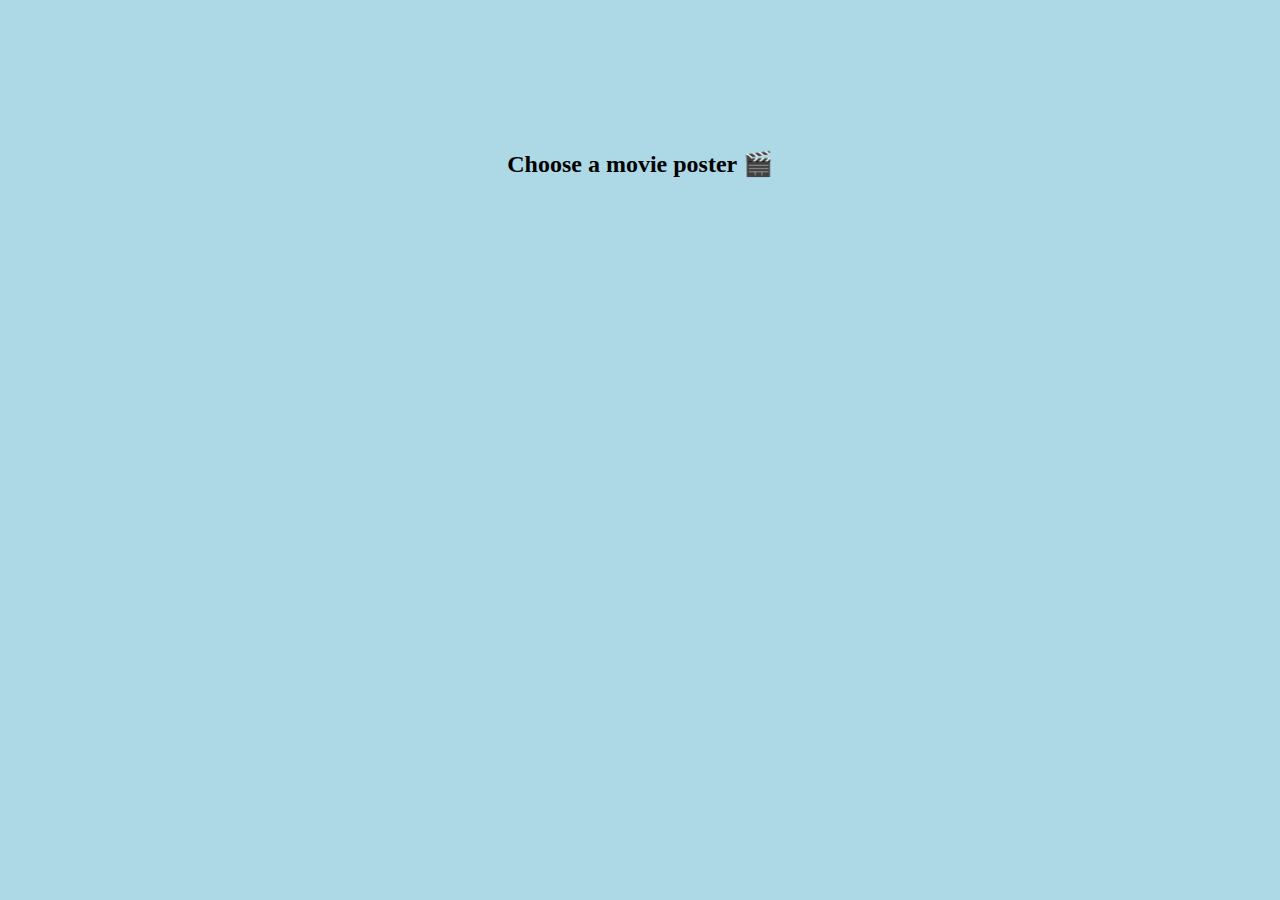
<file: movie-poster/index.html>
<!DOCTYPE html>
<html lang="en">
<head>
  <meta charset="UTF-8">
  <meta http-equiv="X-UA-Compatible" content="IE=edge">
  <meta name="viewport" content="width=device-width, initial-scale=1.0">
  <title>Movie Poster Game</title>
  <link rel="stylesheet" href="style.css">
</head>
<body>
  <h2>Choose a movie poster 🎬</h2>
  <div class="wrapper"></div>
  
  <script src="app.js"></script>
</body>
</html>
</file>
<file: movie-poster/style.css>
* {
  margin: 0;
  padding: 0;
}

body {
  padding-top: 150px;
  text-align: center;
  background-color: lightblue;
}

.wrapper {
  width: 60%;
  margin: 30px auto;
  border-radius: 20px;
  background-color: white;
}

.card {
  display: inline-block;
  width: 150px;
  height: 200px;
  margin: 30px 20px;
}

.card-inner {
  position: relative;
  width: 100%;
  height: 100%;
  text-align: center;
  transition: transform .8s;
  transform-style: preserve-3d;
}

.card.flipped .card-inner {
  transform: rotateY(180deg);
}

.card-front {
  text-align: center;
  line-height: 200px;
  color: white;
  background-color: lightpink;
}

.card-front,
.card-back {
  position: absolute;
  width: 100%;
  height: 100%;
  backface-visibility: hidden;
}

.card-back {
  border: 2px solid white;
  background: top / cover no-repeat;
  transform: rotateY(180deg);
}
</file>
